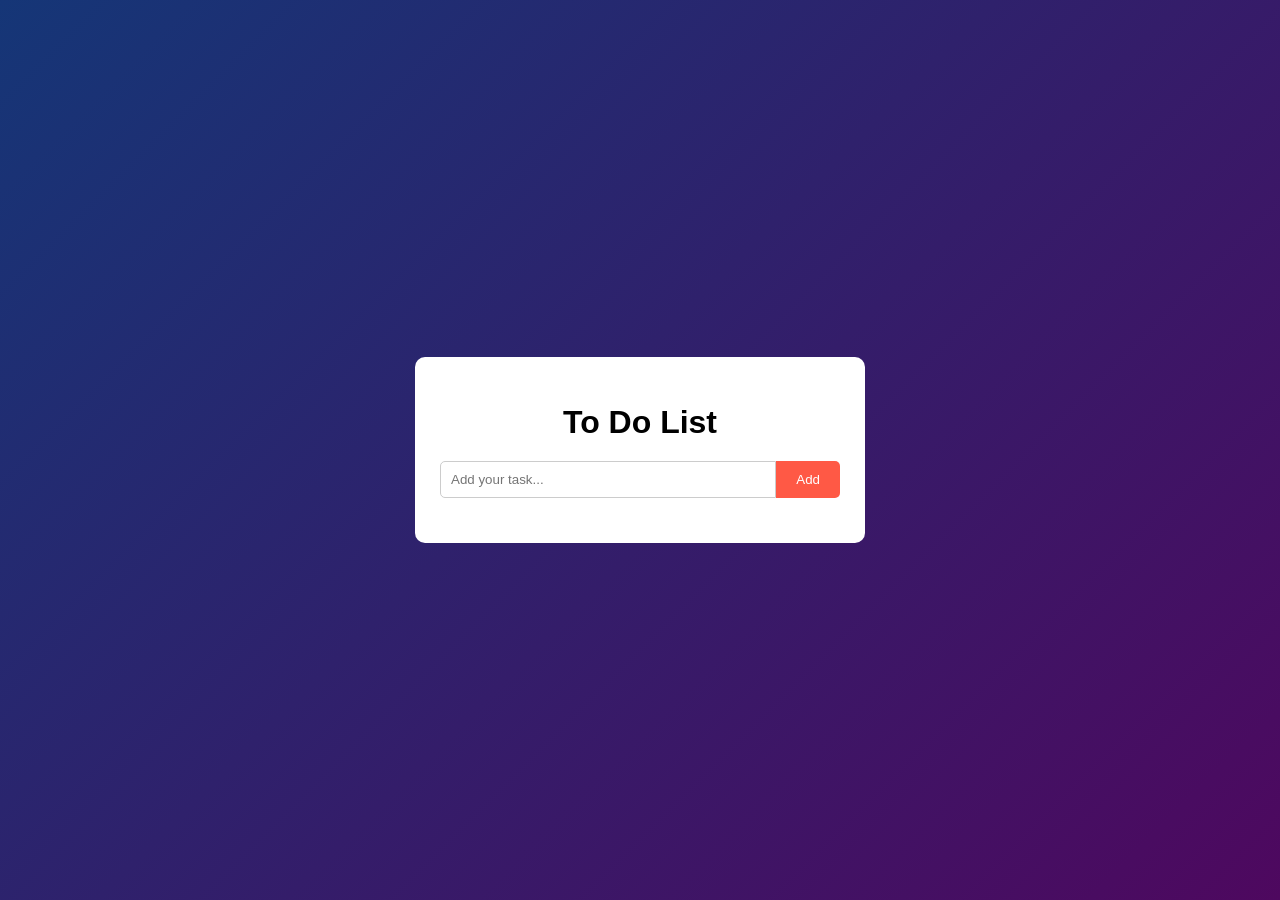
<file: index.html>
<!DOCTYPE html>
<html>
<head>
    <meta charset="UTF-8">
    <title>To Do List</title>
    <link rel="stylesheet" href="style.css">
</head>
<body>

<div class="container">
    <h1>To Do List</h1>

    <div class="input-section">
        <input type="text" id="taskInput" placeholder="Add your task...">
        <button onclick="addTask()">Add</button>
    </div>

    <ul id="taskList"></ul>
</div>

<script src="script.js"></script>
</body>
</html>
</file>
<file: style.css>
body {
    margin: 0;
    font-family: Arial, sans-serif;
    background: linear-gradient(135deg, #153677, #4e085f);
    display: flex;
    justify-content: center;
    align-items: center;
    height: 100vh;
}

.container {
    background: #fff;
    width: 400px;
    padding: 25px;
    border-radius: 10px;
    text-align: center;
}

h1 {
    margin-bottom: 20px;
}

.input-section {
    display: flex;
    margin-bottom: 20px;
}

.input-section input {
    flex: 1;
    padding: 10px;
    border: 1px solid #ccc;
    border-radius: 5px 0 0 5px;
    outline: none;
}

.input-section button {
    padding: 10px 20px;
    border: none;
    background: #ff5945;
    color: white;
    border-radius: 0 5px 5px 0;
    cursor: pointer;
}

.input-section button:hover {
    background: #e14a38;
}

ul {
    list-style: none;
    padding: 0;
}

ul li {
    background: #f2f2f2;
    padding: 10px;
    margin-bottom: 10px;
    text-align: left;
    border-radius: 5px;
    position: relative;
    cursor: pointer;
}

ul li.checked {
    text-decoration: line-through;
    background: #d3d3d3;
}

ul li span {
    position: absolute;
    right: 10px;
    color: red;
    font-weight: bold;
    cursor: pointer;
}
</file>
<file: todo.css>
body {
    margin: 0;
    font-family: Arial, sans-serif;
    background: linear-gradient(135deg, #153677, #4e085f);
    display: flex;
    justify-content: center;
    align-items: center;
    height: 100vh;
}

.container {
    background: #fff;
    width: 400px;
    padding: 25px;
    border-radius: 10px;
    text-align: center;
}

h1 {
    margin-bottom: 20px;
}

.input-section {
    display: flex;
    margin-bottom: 20px;
}

.input-section input {
    flex: 1;
    padding: 10px;
    border: 1px solid #ccc;
    border-radius: 5px 0 0 5px;
    outline: none;
}

.input-section button {
    padding: 10px 20px;
    border: none;
    background: #ff5945;
    color: white;
    border-radius: 0 5px 5px 0;
    cursor: pointer;
}

.input-section button:hover {
    background: #e14a38;
}

ul {
    list-style: none;
    padding: 0;
}

ul li {
    background: #f2f2f2;
    padding: 10px;
    margin-bottom: 10px;
    text-align: left;
    border-radius: 5px;
    position: relative;
    cursor: pointer;
}

ul li.checked {
    text-decoration: line-through;
    background: #d3d3d3;
}

ul li span {
    position: absolute;
    right: 10px;
    color: red;
    font-weight: bold;
    cursor: pointer;
}
</file>
